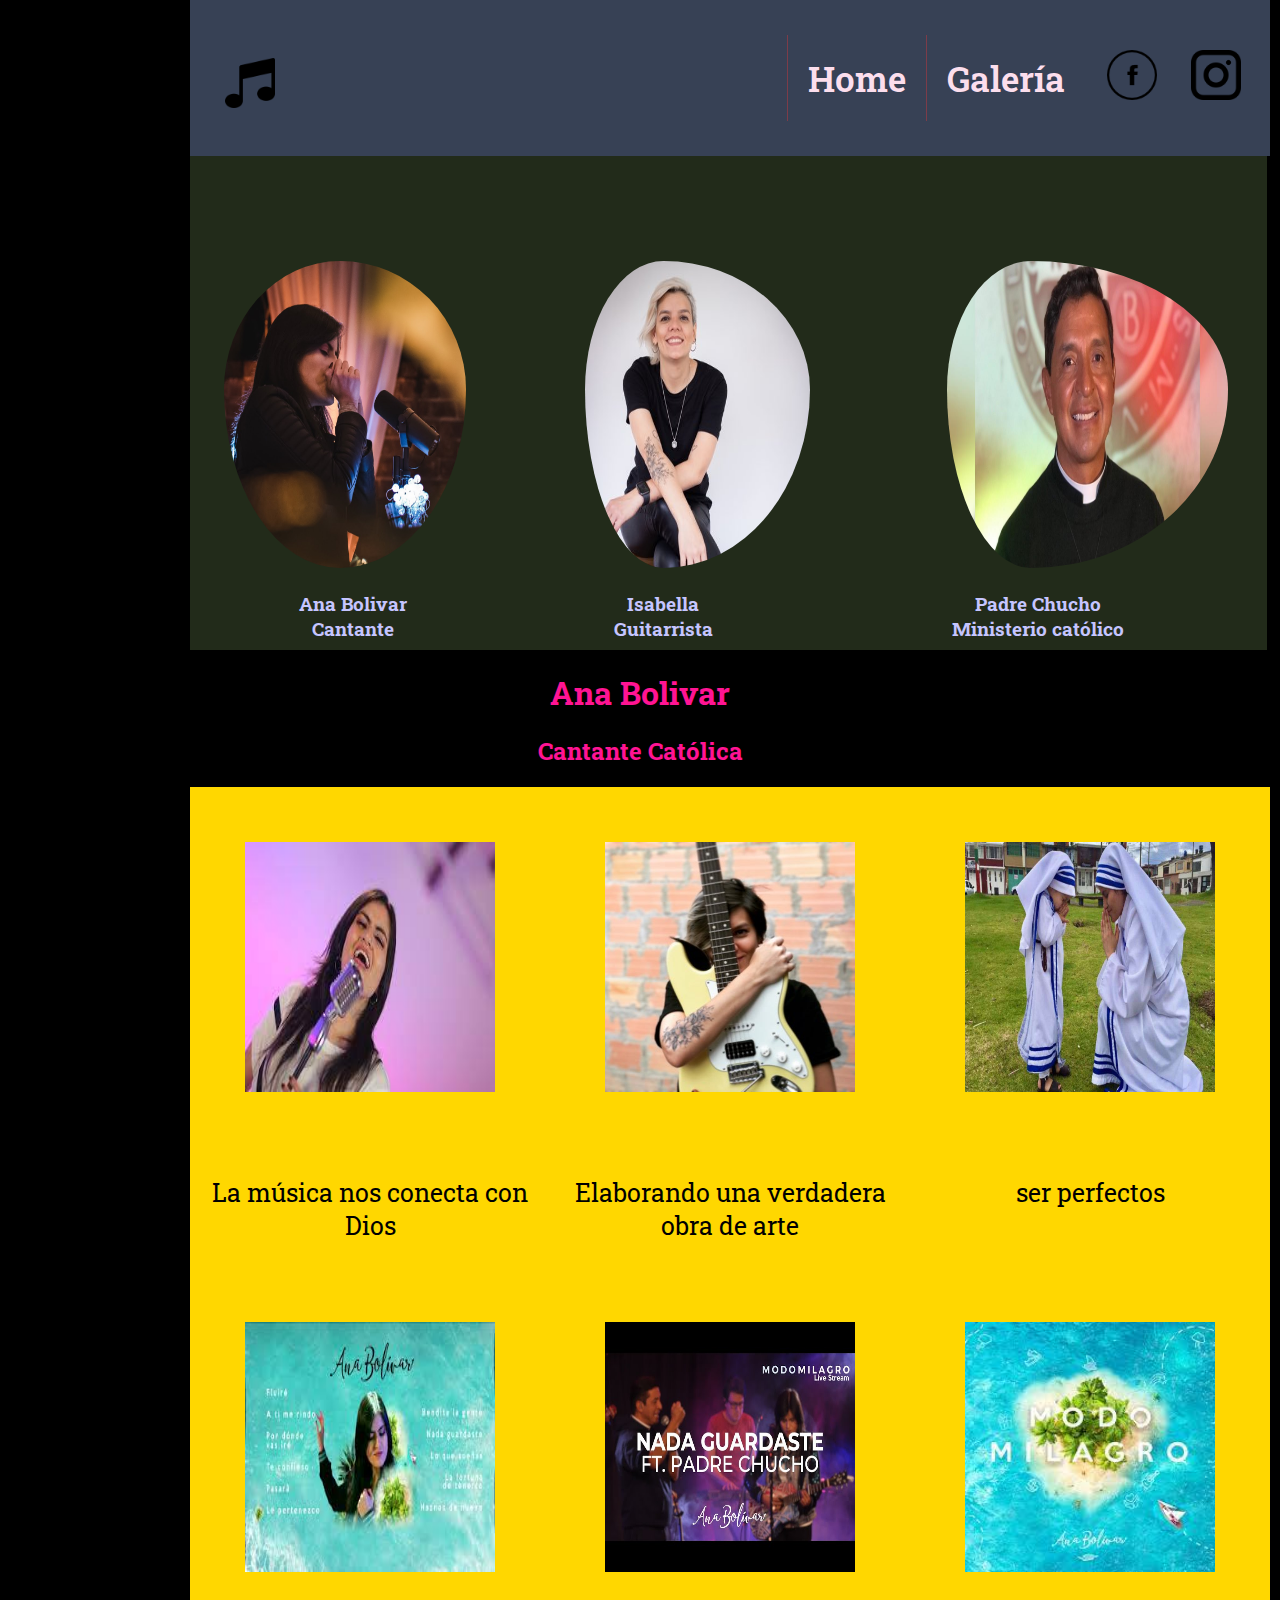
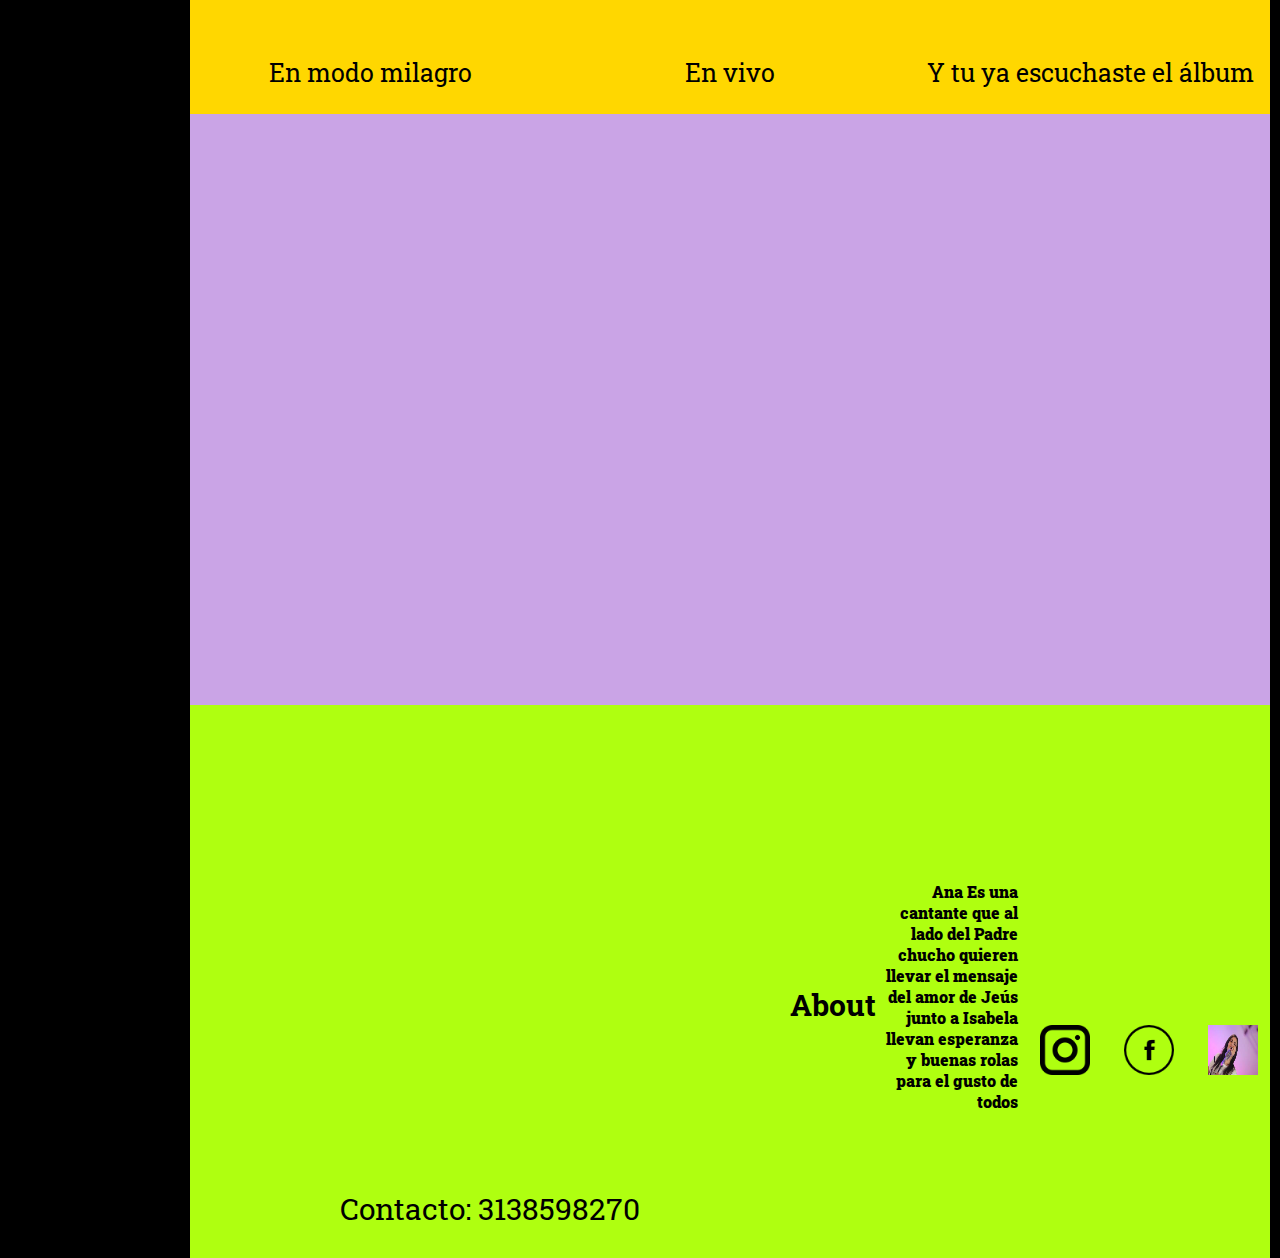
<file: index.html>
<!DOCTYPE html>
<html lang="en">
  <head>
    <meta charset="UTF-8" />
    <meta http-equiv="X-UA-Compatible" content="IE=edge" />
    <meta name="viewport" content="width=device-width, initial-scale=1.0" />
    <title>Ana Bolivar</title>
    <link
      rel="shortcut icon"
      href="./Images/Favicon.icon.index.png"
      type="image/x-icon"
    />
    <link rel="preconnect" href="https://fonts.googleapis.com" />
    <link rel="preconnect" href="https://fonts.gstatic.com" crossorigin />
    <link
      href="https://fonts.googleapis.com/css2?family=Roboto+Slab:wght@100&display=swap"
      rel="stylesheet"
    />
    <link rel="stylesheet" href="./Css/style_index.css" />
  </head>

  <body>
    <header>
      <nav class="menu01">
        <img class="m_icon" src="./Images/icon_menu.png" alt="icon_menu" />
        <ul class="barra_navegacion">
          <li><a href="./index.html">Home</a></li>
          <li><a href="./Gallery/gallery.html">Galería</a></li>
        </ul>
        <a href="https://www.facebook.com/AnaBolivarM">
          <img class="red" src="./Images/facebook.png" alt="Ana" />
        </a>
        <a href="https://www.instagram.com/anabolivar/?hl=es-la">
          <img class="red" src="./Images/instagram.png" alt="ig_ana" />
        </a>
      </nav>
    </header>
    <section class="featured">
      <article class="a-f">
        <div class="tresimg">
          <div>
            <img
              class="ana"
              src="./Images/channels4_profile.jpg"
              alt="perfil"
            />
            <h3 class="aana">
              Ana Bolivar <br />
              Cantante
            </h3>
          </div>

          <div>
            <img
              class="isabella"
              src="./Images/ZPsk3V___400x400.jpg"
              alt="Isa"
            />
            <h3 class="isa">
              Isabella <br />
              Guitarrista
            </h3>
          </div>
          <div>
            <img
              class="chucho"
              src="./Images/padre-chucho-enfermo-868525.jpg"
              alt="Sacerdote"
            />
            <h3 class="sc">
              Padre Chucho <br />
              Ministerio católico
            </h3>
          </div>
        </div>
      </article>
    </section>

<section>
    <div class="cabecera" >
<h1>Ana Bolivar</h1>
<h2> Cantante Católica</h2>

    </div>

    <article class="gallery" >
        <div class="fotos" >
<div>
<img class="g-1" src="./Images/download.jpg" alt="confia">
<p>La música nos conecta con Dios</p>
</div>
        
<div>
    <img class="g-1" src="./Images/J6d0wEIZ_400x400.jpg" alt="ella">
    <p>Elaborando una verdadera obra de arte</p>
    </div>

    <div>
        <img class="g-1"src="./Images/AnaBolivarHolywins2016_211020.jpg" alt="sores">
        <p>ser perfectos</p>
        </div>

</div>
<div class="pics" >
        <div>
          
            <img class="g-1" src="./Images/mqdefault.jpg" alt="cantando">
            <p>En modo milagro</p>
            </div>

            <div>
                <img class="g-1"src="./Images/sddefault.jpg" alt="conel">
                <p>En vivo</p>
                </div>

                <div>
                    <img class="g-1" src="./Images/images.jpg" alt="album">
                    <p>Y tu ya escuchaste el álbum</p>
                    </div>

</div>





    </article>



</section>

<section>

<article class="caja-v" >

<div class="v-1" >

    <iframe width="960" height="500" src="https://www.youtube.com/embed/7DJRKBdCpnE" title="YouTube video player" frameborder="0" allow="accelerometer; autoplay;
     clipboard-write; encrypted-media; gyroscope; picture-in-picture" allowfullscreen></iframe>


</div>

</article>


</section>
<footer>
<div class="final" >
    <div>
    <iframe src="https://www.google.com/maps/embed?pb=!1m14!1m8!1m3!1d15907.017387456155!2d-74.1416004!3d4.6378563!3m2!1i1024!2i768!4f13.1!3m3!1m2!1s0x0%3A0x84d5feaea5e53224!2sParroquia%20Jesus%20Amor%20Misericordioso!5e0!3m2!1ses-419!2sco!4v1643140479586!5m2!1ses-419!2sco"
     width="600" height="450" style="border:0;" allowfullscreen="" loading="lazy"></iframe>
     <p class="contact" >Contacto: 3138598270</p>
    </div>
<h4>About</h4><br>
<p class="f_text" >Ana Es una cantante que al lado del Padre chucho quieren llevar el mensaje del amor de Jeús <br>
junto a Isabela llevan esperanza y buenas rolas para el gusto de todos</p>
   
<img class="f-img" src="./Images/instagram.png" alt="ig">
<img class="f-img" src="./Images/facebook.png" alt="fb">
<img class="f-img" src="./Images/download.jpg" alt="perfil">



</div>




</footer>
  </body>
</html>
</file>
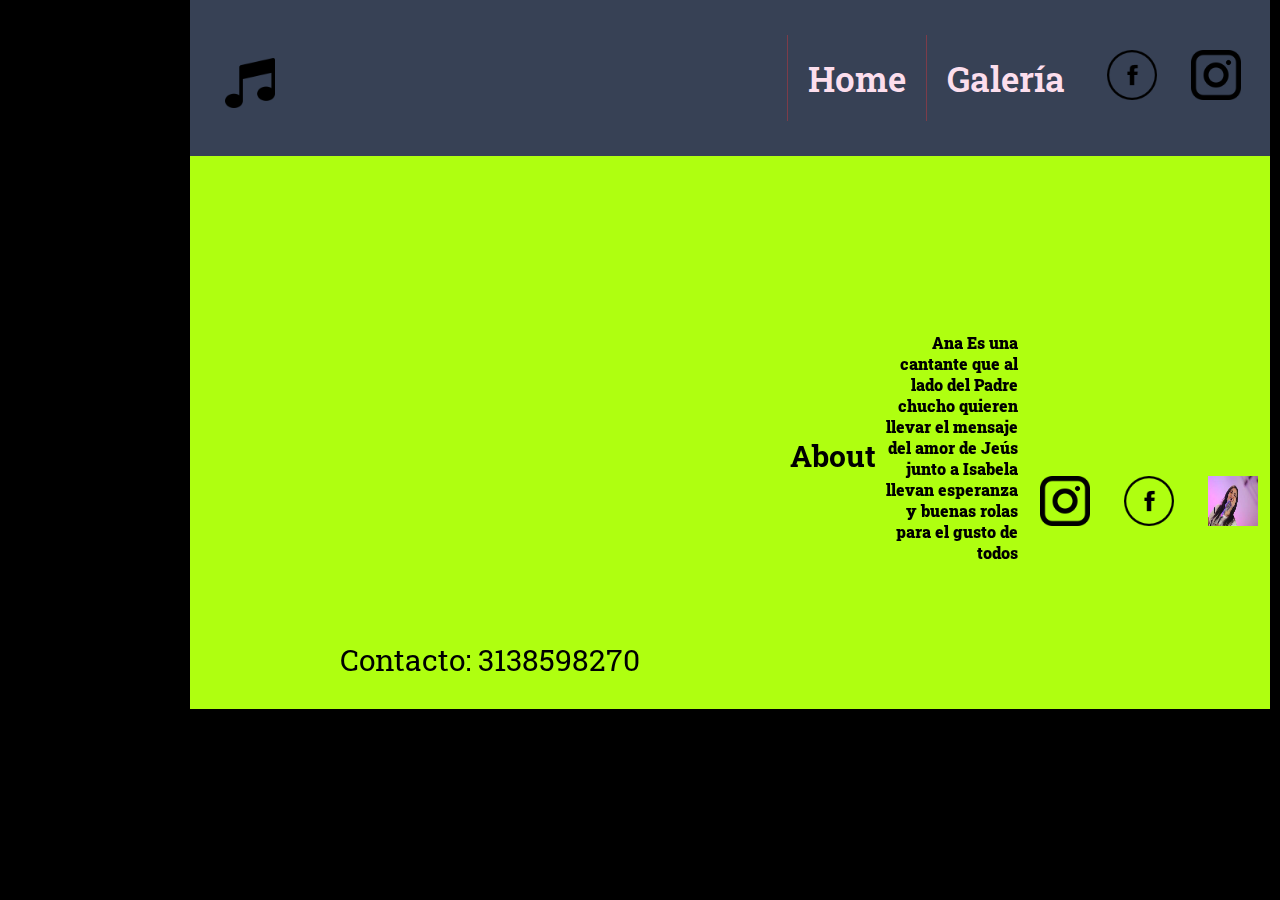
<file: Gallery/gallery.html>
<!DOCTYPE html>
<html lang="en">
<head>
    <meta charset="UTF-8">
    <meta http-equiv="X-UA-Compatible" content="IE=edge">
    <meta name="viewport" content="width=device-width, initial-scale=1.0">
    <title>gallery</title>
    <link rel="shortcut icon" href="../Images/favicon.gallery.png" type="image/x-icon">
    <link
      href="https://fonts.googleapis.com/css2?family=Roboto+Slab:wght@100&display=swap"
      rel="stylesheet"
    />
<link rel="stylesheet" href="../Css/gallerystyle.css">


</head>
<body>

    <nav class="menu01">
        <img class="m_icon" src="../Images/icon_menu.png" alt="icon_menu" />
        <ul class="barra_navegacion">
          <li><a href="../index.html">Home</a></li>
          <li><a href="../Gallery/gallery.html">Galería</a></li>
        </ul>
        <a href="https://www.facebook.com/AnaBolivarM">
          <img class="red" src="../Images/facebook.png" alt="Ana" />
        </a>
        <a href="https://www.instagram.com/anabolivar/?hl=es-la">
          <img class="red" src="../Images/instagram.png" alt="ig_ana" />
        </a>
      </nav>

      <footer>
        <div class="final" >
            <div>
            <iframe src="https://www.google.com/maps/embed?pb=!1m14!1m8!1m3!1d15907.017387456155!2d-74.1416004!3d4.6378563!3m2!1i1024!2i768!4f13.1!3m3!1m2!1s0x0%3A0x84d5feaea5e53224!2sParroquia%20Jesus%20Amor%20Misericordioso!5e0!3m2!1ses-419!2sco!4v1643140479586!5m2!1ses-419!2sco"
             width="600" height="450" style="border:0;" allowfullscreen="" loading="lazy"></iframe>
             <p class="contact">Contacto: 3138598270</p>
            </div>
        <h4>About</h4><br>
        <p class="f_text" >Ana Es una cantante que al lado del Padre chucho quieren llevar el mensaje del amor de Jeús <br>
        junto a Isabela llevan esperanza y buenas rolas para el gusto de todos</p>
           
        <img class="f-img" src="../Images/instagram.png" alt="ig">
        <img class="f-img" src="../Images/facebook.png" alt="fb">
        <img class="f-img" src="../Images/download.jpg" alt="perfil">
        
        
        
        </div>
        
        
        
        
        </footer>
    
</body>
</html>
</file>
<file: Css/style_index.css>
body {
  background-color: #000000;
  font-family: "Roboto Slab", serif;
  font-weight: 500px;
  box-sizing: border-box;
  max-width: 900px;
  margin: 0 auto;
}
nav {
  background-color: #374155;

  font-size: 35px;
  text-align: center;
  font-weight: 600;
  padding: 10px 10px 20px 0px;
 width: 120%;
}
.m_icon {
  width: 50px;
  height: 50px;
  padding-top: 58px;
  padding-left: 1em;
}
.menu01 {
  display: inline-flex;
  margin: 0;
  padding: 0;
}
.barra_navegacion {
  display: inline-flex;
  padding-left: 500px;
}
nav ul li {
  list-style-type: none;
  transition: 0.8s all;
}
nav li {
  border-left: 1px solid #7c3c49;
  padding: 20px 20px;
}
.barra_navegacion li:hover {
  background-color: #f8f8ff;
}
nav ul li a {
  text-decoration: none;
  color: #fcdeed;
}
img {
  width: 50px;
  height: 50px;
  padding-top: 50px;
  padding-left: 22px;
  padding-right: 12px;
  

}
.red:hover{
    background-color: #90ee90;
}
.red{
    transition: 0.8s all;
}
.tresimg{
    display: inline-flex;
background-color: #222b1a;
width: 117%;
padding: 55px 12px;
height: 100%;



}
.ana{
    width: 80%;
    height: 80%;
    border-radius: 50%;
}
.isabella{
    width: 225px;
    height: 80%;
    padding-left: 80px;
    border-radius: 50%;
}
.chucho{
    width: 65%;
    height: 80%;
    padding-left: 125px;
    border-radius: 50%;
    

}
h3{
    color: #c5c5ff;
    text-align: center;
}

.ana:hover {
transform: rotate(-50deg);
   
}
.isabella:hover{
    transform: rotate(45deg);
}
.chucho:hover{
    transform: rotate(60deg);
}
    .cabecera {
        color: #ff1493;
        text-align: center;
    }
    .gallery{
        background-color: #ffd700;
        width: 120%;
        
       

    }
    .g-1{
        width: 250px;
        height: 250px;
        padding: 55px 55px;
    }
    .fotos{
        display: inline-flex;
       
    }
    p{
        color: #000000;
        text-align: center;
        font-size: 25px;
    }
    .pics{
        background-color: #ffd700;
        display: inline-flex;
    }
    .v-1{
      
        margin-left: 30px;
        padding-top: 55px;
        padding-bottom: 32px;
        padding-left: 35px;
    }
    .caja-v{
        background-color: #caa4e6;
        width: 120%;
    }
    .final{
        display: inline-flex;
        background-color: #afff10;
        width: 120%;
    }
    .f_text{
        font-size: 16px;
        font-weight: 1000;
        text-align: end;
        padding-top: 10em;
    }
    h4{
        font-size: 30px;
        padding-top: 8em;
    }
    .f-img{
        padding-top: 20em;
    }
    .contact{
        font-size: 30px;
        text-align: center;
    }
</file>
<file: Css/gallerystyle.css>
body {
    background-color: #000000;
    font-family: "Roboto Slab", serif;
    font-weight: 500px;
    box-sizing: border-box;
    max-width: 900px;
    margin: 0 auto;
  }
  nav {
    background-color: #374155;
  
    font-size: 35px;
    text-align: center;
    font-weight: 600;
    padding: 10px 10px 20px 0px;
   width: 120%;
  }
  .m_icon {
    width: 50px;
    height: 50px;
    padding-top: 58px;
    padding-left: 1em;
  }
  .menu01 {
    display: inline-flex;
    margin: 0;
    padding: 0;
  }
  .barra_navegacion {
    display: inline-flex;
    padding-left: 500px;
  }
  nav ul li {
    list-style-type: none;
    transition: 0.8s all;
  }
  nav li {
    border-left: 1px solid #7c3c49;
    padding: 20px 20px;
  }
  .barra_navegacion li:hover {
    background-color: #f8f8ff;
  }
  nav ul li a {
    text-decoration: none;
    color: #fcdeed;
  }
  img {
    width: 50px;
    height: 50px;
    padding-top: 50px;
    padding-left: 22px;
    padding-right: 12px;
    
  
  }
  .red:hover{
      background-color: #90ee90;
  }
  .red{
      transition: 0.8s all;}
      .final{
        display: inline-flex;
        background-color: #afff10;
        width: 120%;
    }
    .f_text{
        font-size: 16px;
        font-weight: 1000;
        text-align: end;
        padding-top: 10em;
    }
    h4{
        font-size: 30px;
        padding-top: 8em;
    }
    .f-img{
        padding-top: 20em;
    }
    .contact{
        font-size: 30px;
        text-align: center;
    }
</file>
